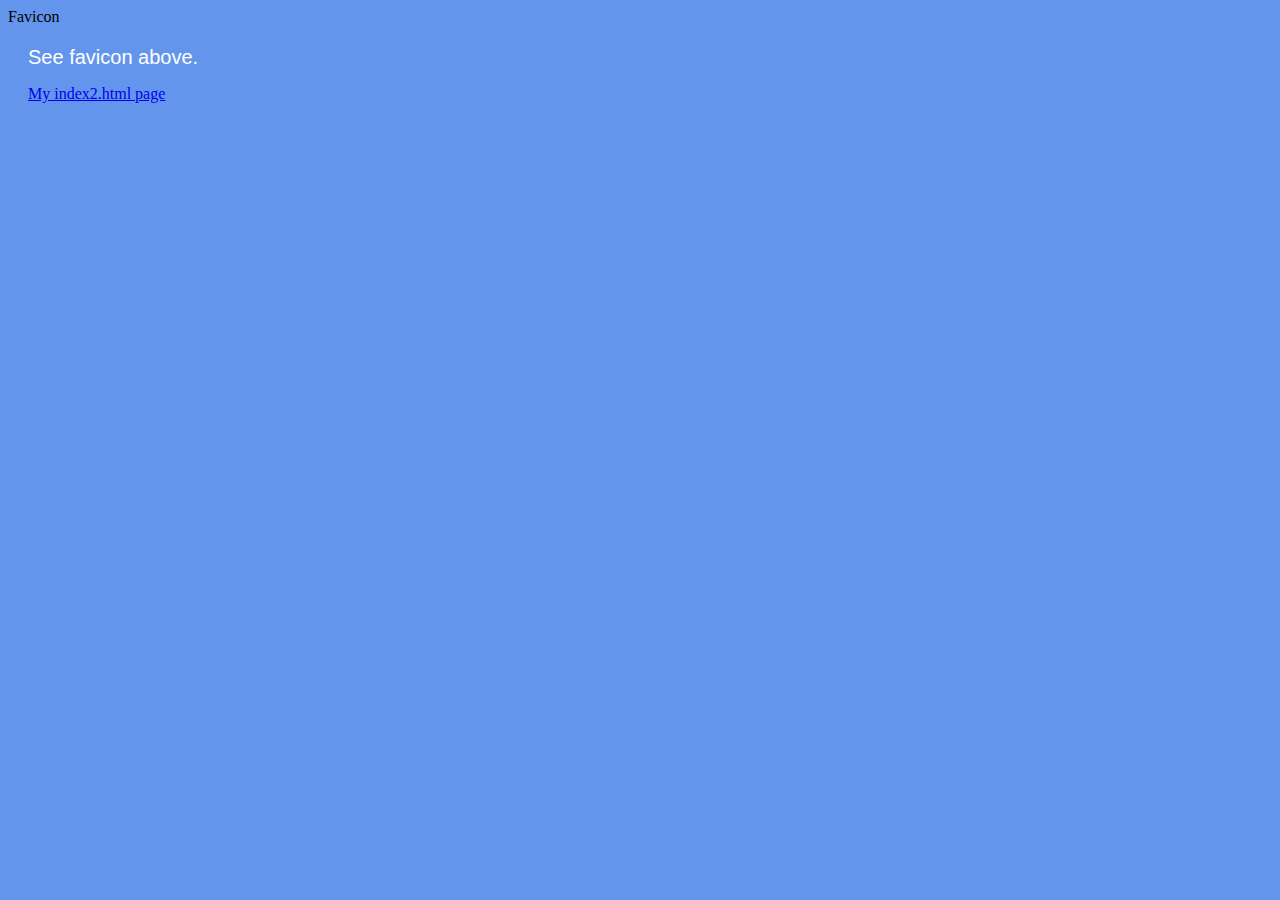
<file: index.html>
<!DOCTYPE html>
<!-- ICS2O-Unit1-05-HTML-Favicon -->
<html lang="en-ca">
  <head>
    <meta charset="utf-8" />
    <meta name="description" content="My first webpage, with a favicon" />
    <meta name="keywords" content="mths, ics2o" />
    <meta name="author" content="Nathan De Silva" />
    <meta name="viewport" content="width=device-width, initial-scale=1.0" />
    <link rel="stylesheet" href="./css/style.css" />
    <link
      rel="stylesheet"
      href="https://fonts.googleapis.com/icon?family=Material+Icons"
    />
    <link
      rel="stylesheet"
      href="https://code.getmdl.io/1.3.0/material.indigo-pink.min.css"
    />
    <link rel="apple-touch-icon" sizes="180x180" href="apple-touch-icon.png" />
    <link rel="icon" type="image/png" sizes="32x32" href="favicon-32x32.png" />
    <link rel="icon" type="image/png" sizes="16x16" href="favicon-16x16.png" />
    <link rel="manifest" href="site.webmanifest" />
    <title>My first webpage, with a favicon</title>
  </head>
  <body>
    <script defer src="https://code.getmdl.io/1.3.0/material.min.js"></script>
    <div class="mdl-layout mdl-js-layout mdl-layout--fixed-header">
      <header class="mdl-layout__header">
        <div class="mdl-layout__header-row">
          <span class="mdl-layout-title">Favicon</span>
        </div>
      </header>
      <main class="mdl-layout__content">
        <div class="page-content">See favicon above.</div>
        <p>
          <a href="./index2.html">My index2.html page</a>
        </p>
      </main>
    </div>
  </body>
</html>
</file>
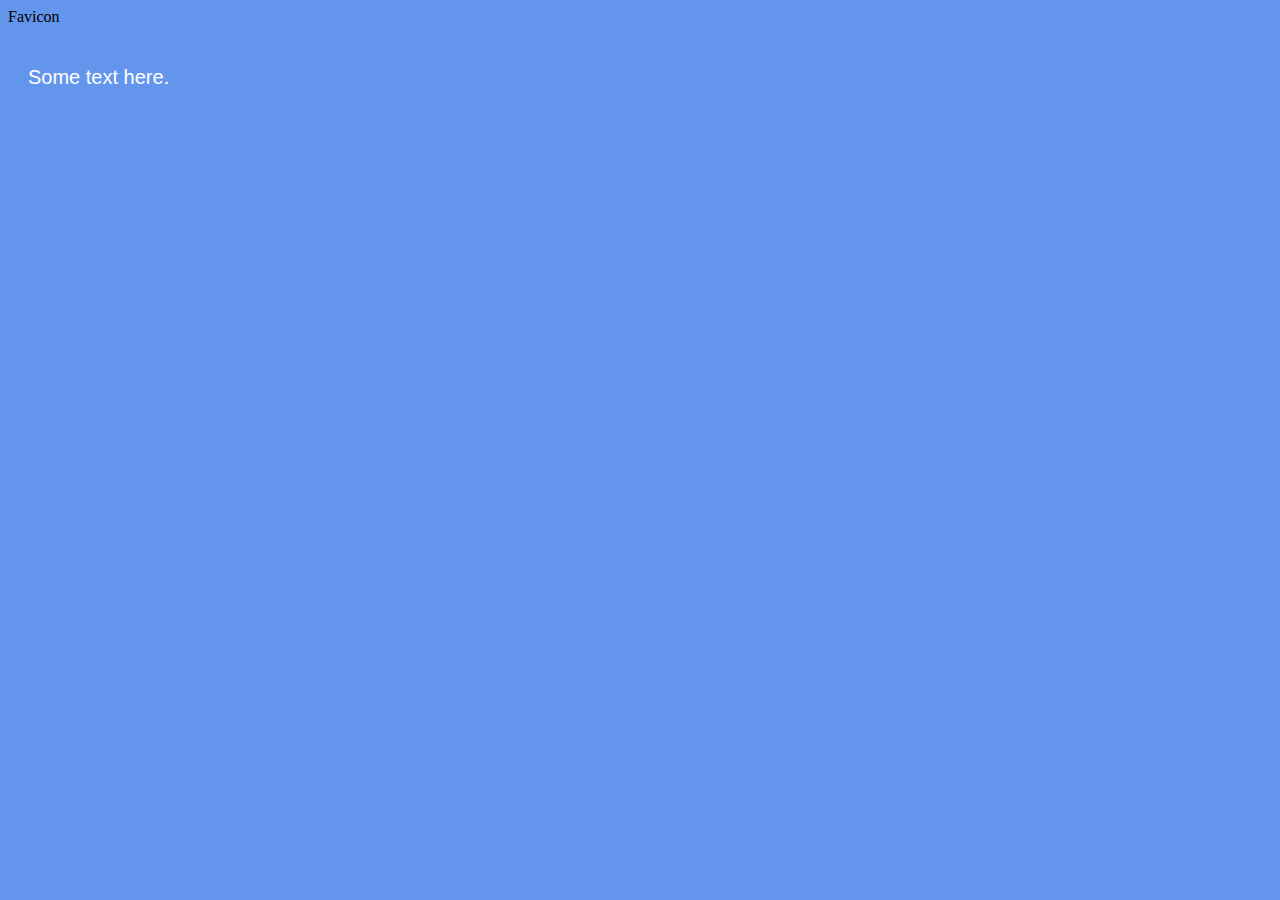
<file: index2.html>
<!DOCTYPE html>
<!-- ICS2O-Unit1-05-HTML-Favicon -->
<html lang="en-ca">
  <head>
    <meta charset="utf-8" />
    <meta name="description" content="My second webpage, with a favicon" />
    <meta name="keywords" content="mths, ics2o" />
    <meta name="author" content="Nathan De Silva" />
    <meta name="viewport" content="width=device-width, initial-scale=1.0" />
    <link rel="stylesheet" href="./css/style.css" />
    <link
      rel="stylesheet"
      href="https://fonts.googleapis.com/icon?family=Material+Icons"
    />
    <link
      rel="stylesheet"
      href="https://code.getmdl.io/1.3.0/material.indigo-pink.min.css"
    />
    <link
      rel="apple-touch-icon"
      sizes="180x180"
      href="./apple-touch-icon.png"
    />
    <link
      rel="icon"
      type="image/png"
      sizes="32x32"
      href="./favicon-32x32.png"
    />
    <link
      rel="icon"
      type="image/png"
      sizes="16x16"
      href="./favicon-16x16.png"
    />
    <link rel="manifest" href="./site.webmanifest" />
    <title>My second webpage, with a favicon</title>
  </head>
  <body>
    <script defer src="https://code.getmdl.io/1.3.0/material.min.js"></script>
    <div class="mdl-layout mdl-js-layout mdl-layout--fixed-header">
      <header class="mdl-layout__header">
        <div class="mdl-layout__header-row">
          <span class="mdl-layout-title">Favicon</span>
        </div>
      </header>
      <main class="mdl-layout__content">
        <div class="page-content">
          <div id="hello-world">
            <p>Some text here.</p>
          </div>
        </div>
      </main>
    </div>
  </body>
</html>
</file>
<file: css/style.css>
/* Created by: Nathan De Silva
* Created on: Feb 2024
* This file contains the CSS for index.html
*/

/* Due to error in MDL : https://github.com/google/material-design-lite/issues/5281
*/
.mdl-ripple {
  background: #000;
  opacity: 0.001;
}

.mdl-layout__header-row {
  justify-content: center;
  padding: 0;
}

.mdl-layout__content {
  padding-left: 15pt;
  padding-right: 15pt;
  padding-top: 15pt;
}

.mdl-textfield__error {
  color: lightgreen;
}

.page-content {
  color: white;
  font-family: Helvetica, Arial, sans-serif;
  font-size: 1.25rem;
}

body {
  background-color: cornflowerblue;
}
</file>
